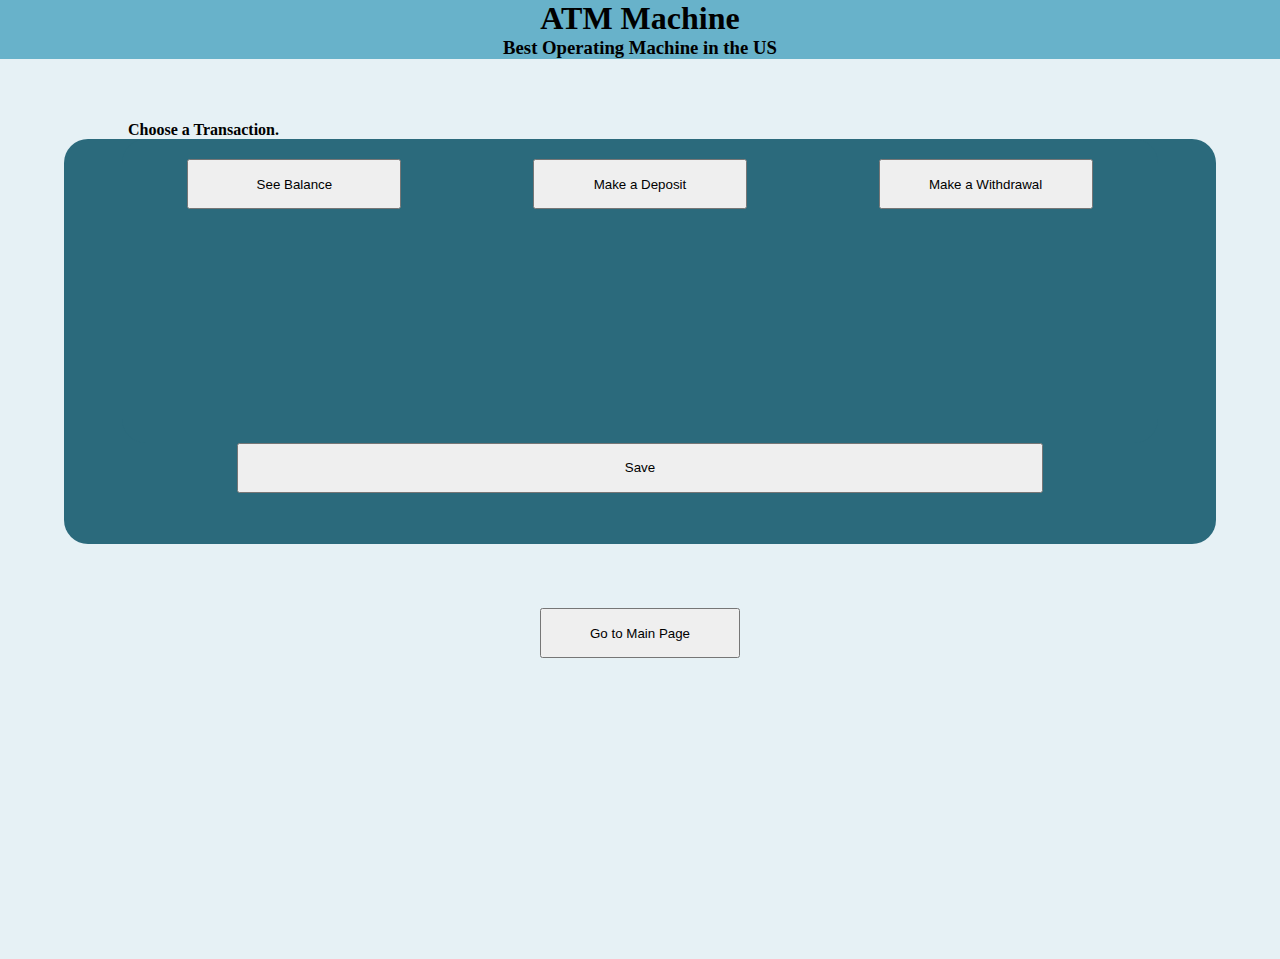
<file: trans-page.html>
<!DOCTYPE html>
<html lang="en">
  <head>
    <meta charset="UTF-8" />
    <meta name="viewport" content="width=device-width, initial-scale=1.0" />
    <title>Document</title>
    <link rel="stylesheet" href="./styles/trans-page.css" />
    <!-- <link rel="stylesheet" href="./styles/copy-styles.css" /> -->
  </head>
  <body>
    <div class="main-container">
      <div class="header-container">
        <h1>ATM Machine</h1>
        <h3>Best Operating Machine in the US</h3>
      </div>
      <div class="page-body-container">
        <div class="questions-container">
          <h4>Choose a Transaction.</h4>
        </div>
        <div class="menu-container">
          <div class="transaction-buttons">
            <div class="balance-button-container">
              <button id="balance">See Balance</button>
            </div>
            <div class="deposit-button-container">
              <button id="deposit">Make a Deposit</button>
            </div>
            <div class="withdraw-button-container">
              <button id="withdraw">Make a Withdrawal</button>
            </div>
          </div>
          <div class="save-button">
            <button id="save-button">Save</button>
          </div>
        </div>
        <div class="main-pg-button-container">
          <a href="./index.html">
            <button>Go to Main Page</button>
          </a>
        </div>
      </div>
    </div>
    <script src="./index.js"></script>
  </body>
</html>
</file>
<file: styles/trans-page.css>
body {
  margin: 0px;
  width: 100vw;
}
body .main-container {
  background-color: #e6f1f5;
  margin: 0px;
}
body .main-container .header-container {
  background-color: #68b2ca;
}
body .main-container .header-container h1 {
  display: flex;
  justify-content: center;
  width: 100vw;
  margin: 0px;
}
body .main-container .header-container h3 {
  display: flex;
  justify-content: center;
  width: 100vw;
  margin: 0px;
}
body .main-container .page-body-container {
  margin: 0px;
  width: 100vw;
  height: 100vh;
}
body .main-container .page-body-container .questions-container {
  display: flex;
  align-items: flex-end;
  height: 80px;
  margin: 0px;
}
body .main-container .page-body-container .questions-container h4 {
  margin: 0% 10% 0% 10%;
}
body .main-container .page-body-container .menu-container {
  display: flex;
  flex-direction: column;
  margin: 0% 5% 0% 5%;
  width: 90%;
  height: 45%;
  background-color: #2b6a7c;
  border-radius: 24px;
}
body .main-container .page-body-container .menu-container .transaction-buttons {
  display: flex;
  margin: 0% 5% 0% 5%;
  width: 90%;
  height: 75%;
  background-color: #2b6a7c;
  border-radius: 24px;
}
body .main-container .page-body-container .menu-container .transaction-buttons .balance-button-container {
  display: flex;
  align-items: center;
  flex-direction: column;
  margin: 20px;
  width: 33.3%;
  height: 70%;
}
body .main-container .page-body-container .menu-container .transaction-buttons .balance-button-container button {
  margin: 0px;
  width: 70%;
  height: 50px;
}
body .main-container .page-body-container .menu-container .transaction-buttons .balance-button-container .current-balance {
  display: flex;
  justify-content: center;
  align-items: center;
  margin: 0px;
  height: 140px;
  width: 60%;
}
body .main-container .page-body-container .menu-container .transaction-buttons .deposit-button-container {
  display: flex;
  align-items: center;
  flex-direction: column;
  margin: 20px;
  width: 33.3%;
  height: 70%;
}
body .main-container .page-body-container .menu-container .transaction-buttons .deposit-button-container button {
  margin: 0px;
  width: 70%;
  height: 50px;
}
body .main-container .page-body-container .menu-container .transaction-buttons .deposit-button-container .deposit-content {
  display: flex;
  justify-content: center;
  align-items: center;
  flex-direction: column;
  margin: 0px;
  height: 140px;
  width: 60%;
}
body .main-container .page-body-container .menu-container .transaction-buttons .deposit-button-container .deposit-content input {
  margin: 2%;
  width: 100%;
}
body .main-container .page-body-container .menu-container .transaction-buttons .withdraw-button-container {
  display: flex;
  align-items: center;
  flex-direction: column;
  margin: 20px;
  width: 33.3%;
  height: 70%;
}
body .main-container .page-body-container .menu-container .transaction-buttons .withdraw-button-container button {
  margin: 0px;
  width: 70%;
  height: 50px;
}
body .main-container .page-body-container .menu-container .transaction-buttons .withdraw-button-container .withdraw-content {
  display: flex;
  justify-content: center;
  align-items: center;
  flex-direction: column;
  margin: 0px;
  height: 140px;
  width: 60%;
}
body .main-container .page-body-container .menu-container .transaction-buttons .withdraw-button-container .withdraw-content input {
  width: 100%;
  margin: 2%;
}
body .main-container .page-body-container .menu-container .save-button {
  width: 100%;
  display: flex;
  justify-content: center;
}
body .main-container .page-body-container .menu-container .save-button button {
  margin: 0px;
  width: 70%;
  height: 50px;
}
body .main-container .page-body-container .main-pg-button-container {
  display: flex;
  justify-content: center;
  margin: 5%;
}
body .main-container .page-body-container .main-pg-button-container a button {
  width: 200px;
  height: 50px;
}/*# sourceMappingURL=trans-page.css.map */
</file>
<file: styles/copy-styles.css>
body {
  margin: 0px;
  width: 100vw;
}
body .main-container {
  background-color: #e6f1f5;
  margin: 0px;
}
body .main-container .header-container {
  background-color: #68b2ca;
}
body .main-container .header-container h1 {
  display: flex;
  justify-content: center;
  width: 100vw;
  margin: 0px;
}
body .main-container .header-container h3 {
  display: flex;
  justify-content: center;
  width: 100vw;
  margin: 0px;
}
body .main-container .page-body-container {
  margin: 0px;
  width: 100vw;
  height: 100vh;
}
body .main-container .page-body-container .questions-container {
  display: flex;
  align-items: flex-end;
  height: 80px;
  margin: 0px;
}
body .main-container .page-body-container .questions-container h4 {
  margin: 0% 10% 0% 10%;
}
body .main-container .page-body-container .menu-container {
  margin: 0% 5% 0% 5%;
  width: 90%;
  height: 60%;
  background-color: #2b6a7c;
  border-radius: 24px;
}
body .main-container .page-body-container .menu-container .balance-button-container {
  display: flex;
  justify-content: center;
  align-items: center;
  flex-direction: column;
  width: 24%;
  height: 30%;
}
body .main-container .page-body-container .menu-container .balance-button-container button {
  margin: 0px;
  width: 70%;
  height: 50px;
}
body .main-container .page-body-container .menu-container .balance-button-container .current-balance {
  margin: 0px;
}
body .main-container .page-body-container .menu-container .deposit-button-container {
  display: flex;
  justify-content: center;
  align-items: center;
  flex-direction: column;
  width: 24%;
  height: 40%;
}
body .main-container .page-body-container .menu-container .deposit-button-container button {
  margin: 0px;
  width: 70%;
  height: 50px;
}
body .main-container .page-body-container .menu-container .deposit-button-container .deposit-content {
  display: flex;
  justify-content: center;
  align-items: center;
  flex-direction: column;
  margin: 0px;
  height: 150px;
  width: 60%;
}
body .main-container .page-body-container .menu-container .deposit-button-container .deposit-content input {
  width: 100%;
}
body .main-container .page-body-container .menu-container .withdraw-button-container {
  display: flex;
  justify-content: center;
  align-items: center;
  flex-direction: column;
  width: 24%;
  height: 40%;
}
body .main-container .page-body-container .menu-container .withdraw-button-container button {
  margin: 0px;
  width: 70%;
  height: 50px;
}
body .main-container .page-body-container .menu-container .withdraw-button-container .withdraw-content {
  display: flex;
  justify-content: center;
  align-items: center;
  flex-direction: column;
  margin: 0px;
  height: 150px;
  width: 60%;
}
body .main-container .page-body-container .menu-container .withdraw-button-container .withdraw-content input {
  width: 100%;
}
body .main-container .page-body-container .main-pg-button-container {
  display: flex;
  justify-content: center;
  margin: 5%;
}
body .main-container .page-body-container .main-pg-button-container a button {
  width: 200px;
  height: 50px;
}/*# sourceMappingURL=copy-styles.css.map */
</file>
